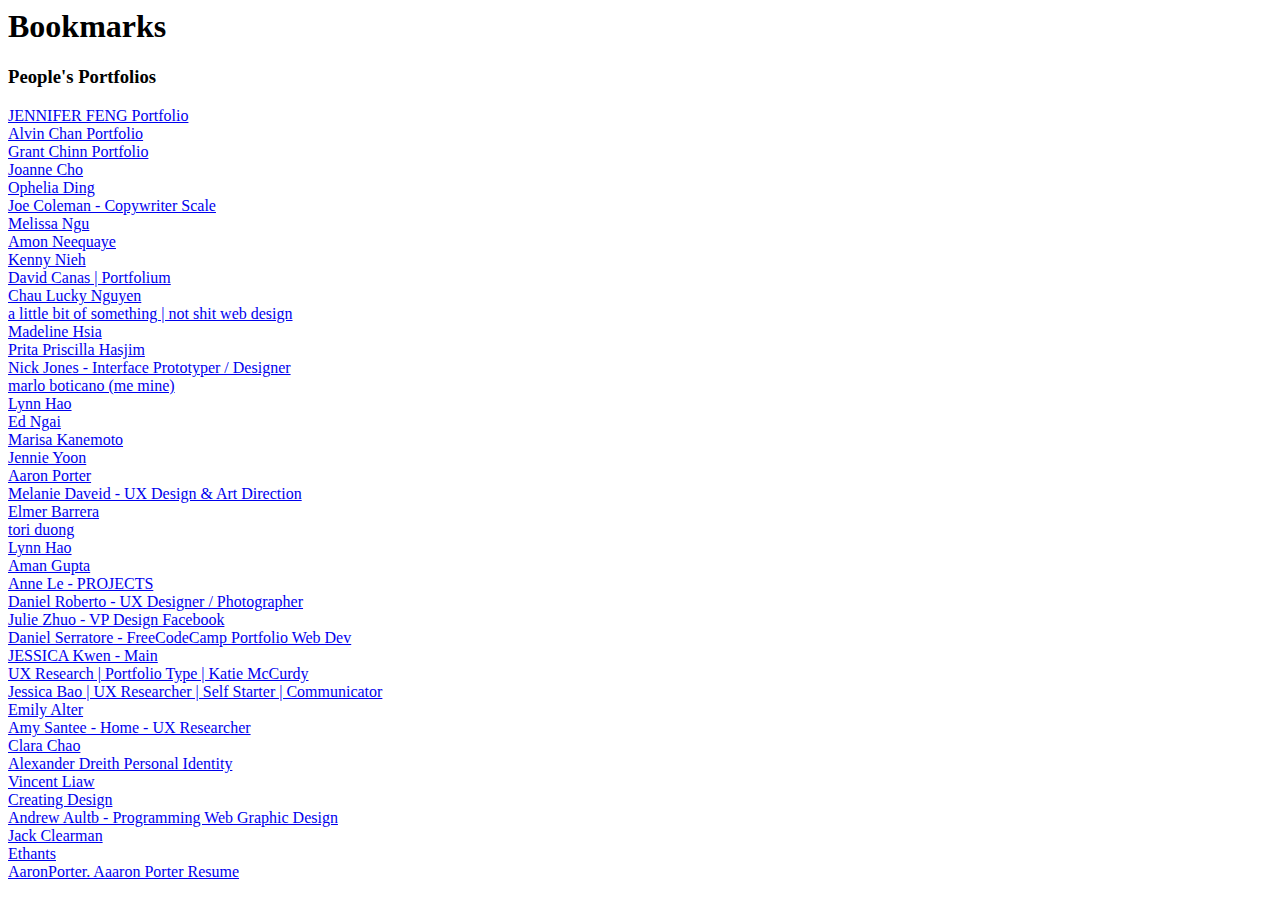
<file: misc/webreferences/MarloBookmarksJulyNine2017.html>
<!DOCTYPE NETSCAPE-Bookmark-file-1>
<!-- This is an automatically generated file.
     It will be read and overwritten.
     DO NOT EDIT! -->
<META HTTP-EQUIV="Content-Type" CONTENT="text/html; charset=UTF-8">
<TITLE>Bookmarks</TITLE>
<H1>Bookmarks</H1>
 <DT><H3 ADD_DATE="1488356928" LAST_MODIFIED="1499553512">People&#39;s Portfolios</H3>
        <DL><p>
            <DT><A HREF="http://acsweb.ucsd.edu/~jefeng/" ADD_DATE="1488356916">JENNIFER FENG Portfolio</A>
            <DT><A HREF="http://alvinchan.me/" ADD_DATE="1488357140" ICON="[data-uri]">Alvin Chan Portfolio</A>
            <DT><A HREF="http://grantchinn.com/" ADD_DATE="1487225494">Grant Chinn Portfolio</A>
            <DT><A HREF="http://joannecho.me/" ADD_DATE="1490562301" ICON="[data-uri]">Joanne Cho</A>
            <DT><A HREF="http://www.ophelia-ding.com/" ADD_DATE="1490562380" ICON="[data-uri]">Ophelia Ding</A>
            <DT><A HREF="http://getcoleman.com/" ADD_DATE="1490854187">Joe Coleman - Copywriter Scale </A>
            <DT><A HREF="http://melissangu.com/" ADD_DATE="1492457873" ICON="[data-uri]">Melissa Ngu</A>
            <DT><A HREF="http://amon-neequaye.com/" ADD_DATE="1492848042" ICON="[data-uri]">Amon Neequaye</A>
            <DT><A HREF="http://www.kennynieh.com/" ADD_DATE="1493055009" ICON="[data-uri]">Kenny Nieh</A>
            <DT><A HREF="https://portfolium.com/davidcanas/portfolio" ADD_DATE="1493055120" ICON="[data-uri]">David Canas | Portfolium</A>
            <DT><A HREF="http://chauluckynguyen.github.io/" ADD_DATE="1493063756" ICON="[data-uri]">Chau Lucky Nguyen</A>
            <DT><A HREF="http://www.alittlebitofsomething.co.uk/" ADD_DATE="1493185974" ICON="[data-uri]">a little bit of something | not shit web design</A>
            <DT><A HREF="http://madelinehsia.com/" ADD_DATE="1493344736" ICON="[data-uri]">Madeline Hsia</A>
            <DT><A HREF="https://www.pritahasjim.com/" ADD_DATE="1493626934" ICON="[data-uri]">Prita Priscilla Hasjim</A>
            <DT><A HREF="http://www.narrowdesign.com/" ADD_DATE="1494547236" ICON="[data-uri]">Nick Jones - Interface Prototyper / Designer</A>
            <DT><A HREF="http://www.marloboticano.com/" ADD_DATE="1494644287">marlo boticano (me mine)</A>
            <DT><A HREF="http://lynnhao.github.io/#1" ADD_DATE="1494800577" ICON="[data-uri]">Lynn Hao</A>
            <DT><A HREF="http://edngai.com/" ADD_DATE="1494800693" ICON="[data-uri]">Ed Ngai</A>
            <DT><A HREF="http://marisak.github.io/" ADD_DATE="1495172690">Marisa Kanemoto</A>
            <DT><A HREF="https://www.jennieyoon.com/" ADD_DATE="1495173438" ICON="[data-uri]">Jennie Yoon</A>
            <DT><A HREF="http://aaronporter.co/" ADD_DATE="1495313138">Aaron Porter</A>
            <DT><A HREF="http://melaniedaveid.com/" ADD_DATE="1495313365" ICON="[data-uri]">Melanie Daveid - UX Design &amp; Art Direction</A>
            <DT><A HREF="http://elmerbarrera.com/" ADD_DATE="1495313496" ICON="[data-uri]">Elmer Barrera</A>
            <DT><A HREF="http://toriduong.com/index.html" ADD_DATE="1495934566" ICON="[data-uri]">tori duong</A>
            <DT><A HREF="http://www.lynnhao.com/" ADD_DATE="1495934600" ICON="[data-uri]">Lynn Hao</A>
            <DT><A HREF="http://amangupta.xyz/" ADD_DATE="1496285964" ICON="[data-uri]">Aman Gupta</A>
            <DT><A HREF="http://www.anneledesigns.com/" ADD_DATE="1496289965" ICON="[data-uri]">Anne Le - PROJECTS</A>
            <DT><A HREF="https://danielroberto.github.io/" ADD_DATE="1496388896">Daniel Roberto - UX Designer / Photographer</A>
            <DT><A HREF="http://www.juliezhuo.com/" ADD_DATE="1496520136" ICON="[data-uri]">Julie Zhuo - VP Design Facebook</A>
            <DT><A HREF="https://daniel75027.github.io/portfolio-website/" ADD_DATE="1496820627" ICON="[data-uri]">Daniel Serratore - FreeCodeCamp Portfolio Web Dev</A>
            <DT><A HREF="http://www.jessicakwen.com/" ADD_DATE="1497080802" ICON="[data-uri]">JESSICA Kwen - Main</A>
            <DT><A HREF="http://katiemccurdy.com/portfolio-type/ux-research/" ADD_DATE="1497643987" ICON="[data-uri]">UX Research | Portfolio Type | Katie McCurdy</A>
            <DT><A HREF="http://www.jessicabao.me/" ADD_DATE="1497644002" ICON="[data-uri]">Jessica Bao | UX Researcher | Self Starter | Communicator</A>
            <DT><A HREF="http://emilyralter.com/" ADD_DATE="1497644005" ICON="[data-uri]">Emily Alter</A>
            <DT><A HREF="http://www.amysantee.com/" ADD_DATE="1497644015" ICON="[data-uri]">Amy Santee - Home - UX Researcher</A>
            <DT><A HREF="http://www.clarachao.com/" ADD_DATE="1497975600" ICON="[data-uri]">Clara Chao</A>
            <DT><A HREF="https://dreith.com/work/personal-identity/" ADD_DATE="1498438741" ICON="[data-uri]">Alexander Dreith Personal Identity</A>
            <DT><A HREF="http://vincentliaw.me/" ADD_DATE="1499022958">Vincent Liaw</A>
            <DT><A HREF="http://creating.design/" ADD_DATE="1499109618">Creating Design</A>
            <DT><A HREF="http://andrewault.me/" ADD_DATE="1499109654">Andrew Aultb - Programming Web Graphic Design</A>
            <DT><A HREF="http://www.jackclearman.com/" ADD_DATE="1499109731" ICON="[data-uri]">Jack Clearman</A>
            <DT><A HREF="http://www.ethants.com/" ADD_DATE="1499334617" ICON="[data-uri]">Ethants</A>
            <DT><A HREF="http://aaronporter.co/wp-content/uploads/2016/02/Resume.pdf" ADD_DATE="1499552053">AaronPorter. Aaaron Porter Resume</A>
        </DL><p>
</file>
